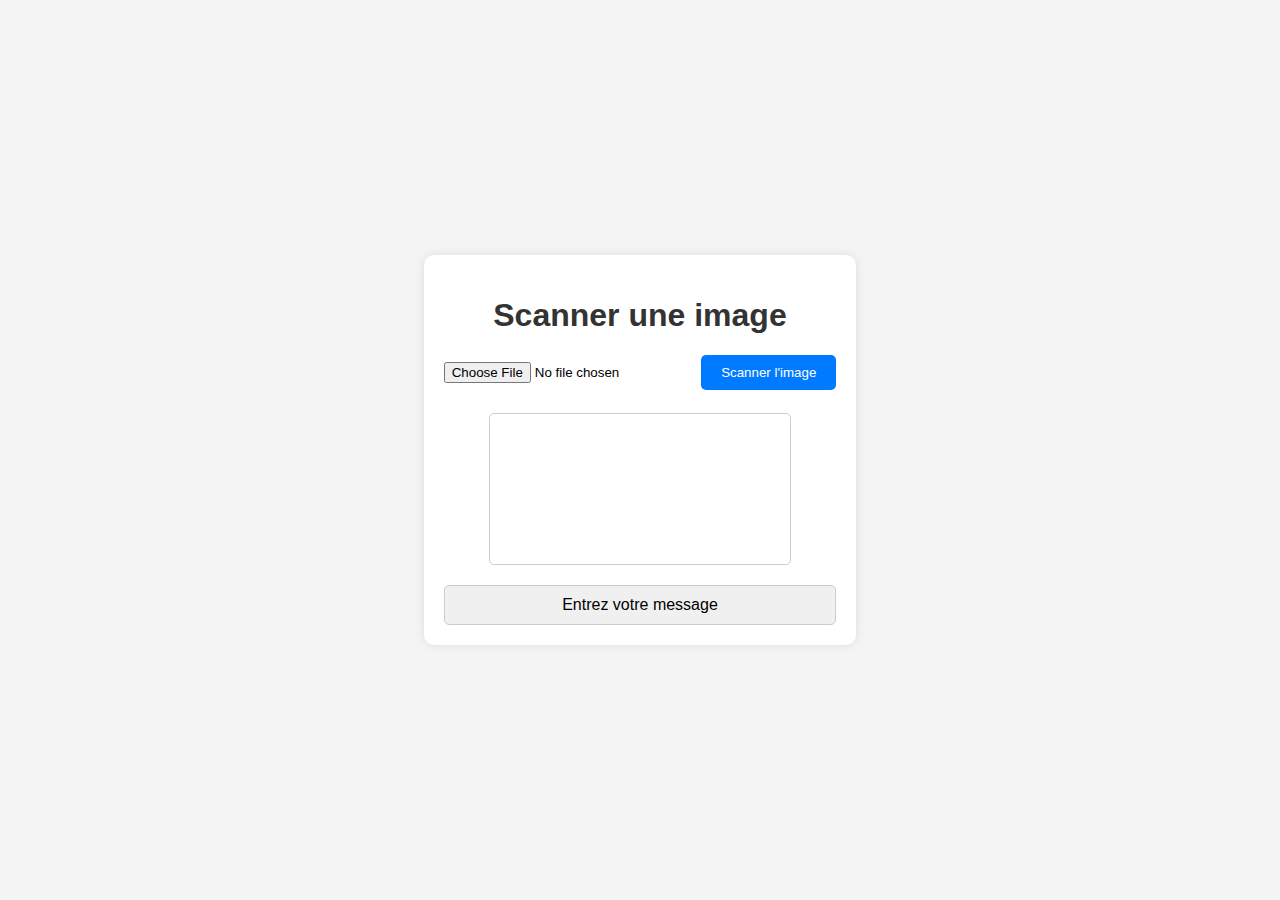
<file: page2.html>
<!DOCTYPE html>
<html lang="en">
<head>
<meta charset="UTF-8">
<meta name="viewport" content="width=device-width, initial-scale=1.0">
<title>Scanner une image</title>
<style>
body {
  font-family: Arial, sans-serif;
  background-color: #f4f4f4;
  margin: 0;
  padding: 0;
  display: flex;
  justify-content: center;
  align-items: center;
  height: 100vh;
}

.container {
  max-width: 600px;
  padding: 20px;
  background-color: #fff;
  border-radius: 10px;
  box-shadow: 0 0 10px rgba(0, 0, 0, 0.1);
}

h1 {
  text-align: center;
  color: #333;
}

#fileInput {
  margin-bottom: 10px;
}

button {
  padding: 10px 20px;
  background-color: #007bff;
  color: #fff;
  border: none;
  border-radius: 5px;
  cursor: pointer;
  transition: background-color 0.3s;
}

button:hover {
  background-color: #0056b3;
}

canvas {
  display: block;
  margin: 20px auto;
  border: 1px solid #ccc;
  border-radius: 5px;
}

#messageBar {
  background-color: #f0f0f0;
  padding: 10px;
  margin-top: 10px;
  border: 1px solid #ccc;
  border-radius: 5px;
  text-align: center;
}


</style>
</head>
<body>
<div class="container">
  <h1>Scanner une image</h1>
  <input type="file" id="fileInput" accept="image/*">
  <button onclick="scanImage()">Scanner l'image</button>
  <canvas id="canvas">Votre navigateur ne supporte pas HTML5 Canvas.</canvas>
  <div id="messageBar">Entrez votre message</div>
  

<script>
function scanImage() {
  const fileInput = document.getElementById('fileInput');
  const canvas = document.getElementById('canvas');
  const ctx = canvas.getContext('2d');
  const messageBar = document.getElementById('messageBar');

  const file = fileInput.files[0];
  if (!file) {
    messageBar.innerText = 'Veuillez choisir une image.';
    return;
  }

  const reader = new FileReader();
  reader.onload = function(event) {
    const img = new Image();
    img.onload = function() {
      canvas.width = img.width;
      canvas.height = img.height;
      ctx.drawImage(img, 80, 100);
      messageBar.innerText = 'Image scannée avec succès.';
    }
    img.src = event.target.result;
  }
  reader.readAsDataURL(file);
}
</script>
</body>
</html>
</file>
